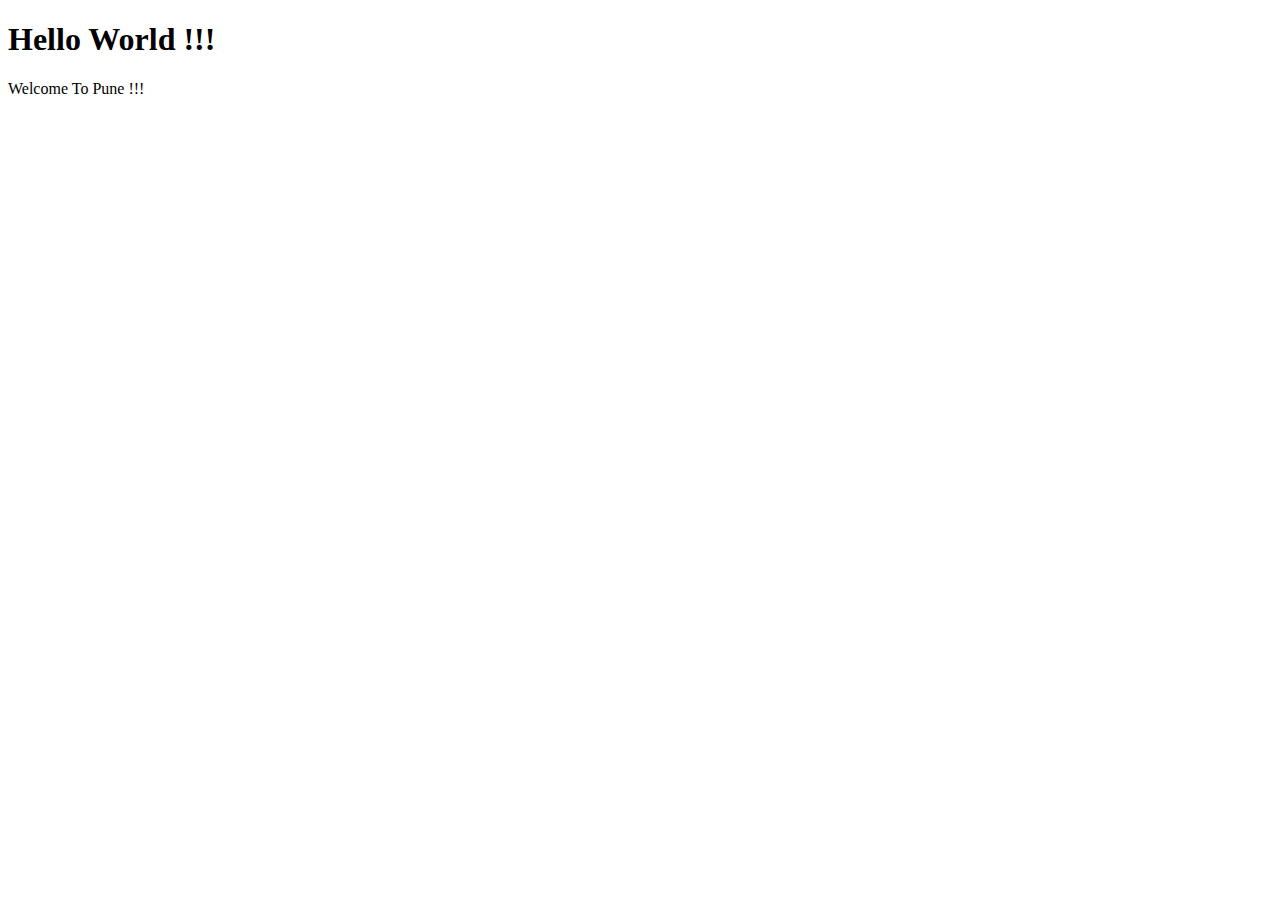
<file: index.html>
<!DOCTYPE html>
<html lang="en">
<head>
    <meta charset="UTF-8">
    <meta name="viewport" content="width=device-width, initial-scale=1.0">
    <title>Student Managemnt Software</title>
    <script>
        function buttonClick(inputStr){
            alert(inputStr);
        }
    </script>
</head>
<body>
    <h1>Hello World !!!</h1>
    <p id="firstPara"></p>

    <script src="array-test.js"></script>
    <script src="number-test.js"></script>
    <script src="date-test.js"></script>
    <script src="string-test.js"></script>
</body>
</html>
</file>
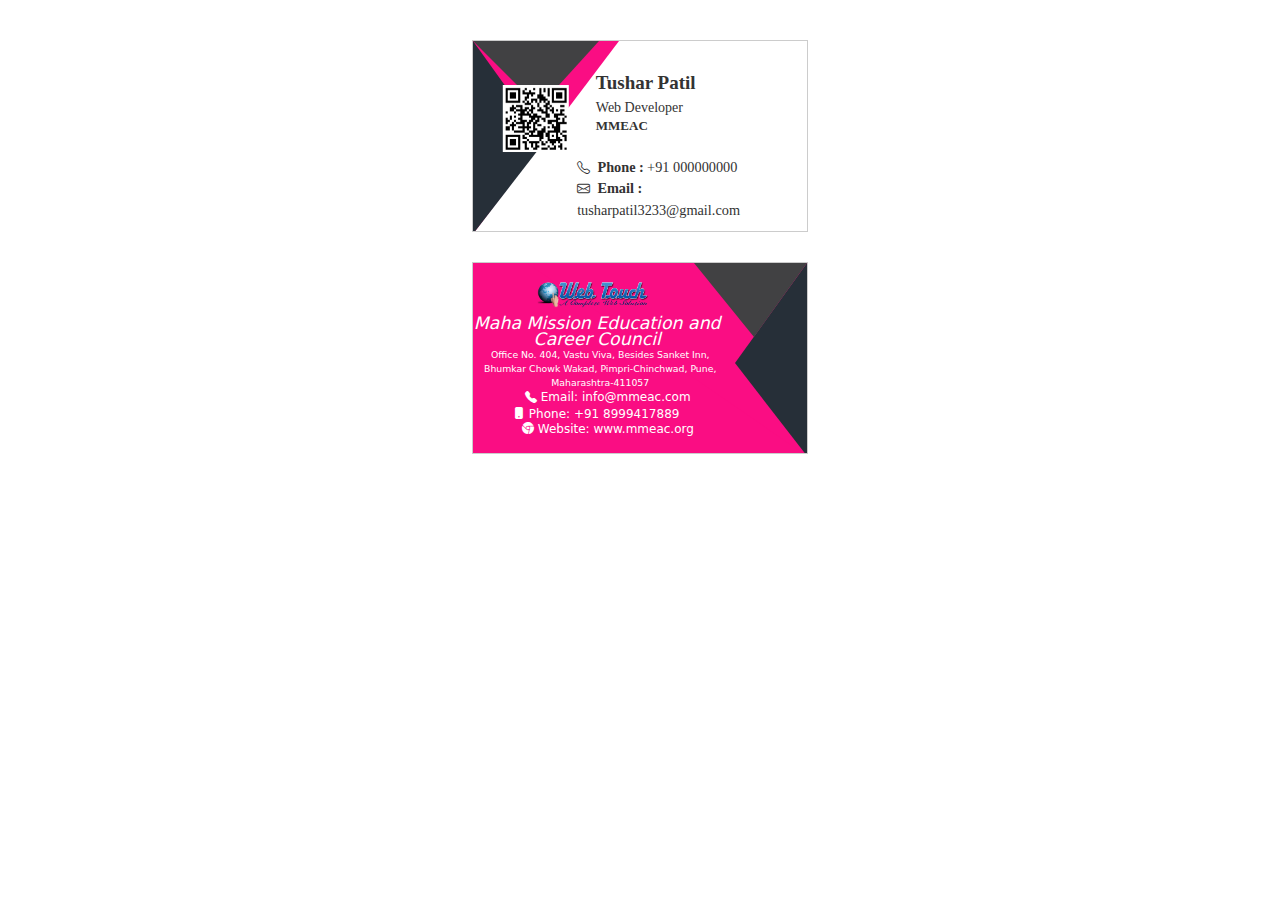
<file: visiting card/index.html>
<!DOCTYPE html>
<html lang="en">
  <head>
    <meta charset="UTF-8" />
    <meta name="viewport" content="width=device-width, initial-scale=1.0" />
    <link rel="stylesheet" type="text/css" href="./CSS/styles.css" />
    <title>Visiting Card</title>
    <link rel="stylesheet" href="https://maxcdn.bootstrapcdn.com/bootstrap/3.3.7/css/bootstrap.min.css">
	  <link rel="stylesheet" href="https://cdnjs.cloudflare.com/ajax/libs/font-awesome/4.7.0/css/font-awesome.min.css">

    <link rel="stylesheet" href="https://maxcdn.bootstrapcdn.com/bootstrap/3.3.7/css/bootstrap.min.css">
     <!-- Bootstrap CSS -->
     <link rel="stylesheet" href="https://cdn.jsdelivr.net/npm/bootstrap@5.0.2/dist/css/bootstrap.min.css">
     <!-- Bootstrap Font Icon CSS -->
     <link rel="stylesheet" href="https://cdn.jsdelivr.net/npm/bootstrap-icons@1.5.0/font/bootstrap-icons.css">
 
  </head>

  <body>
    <center style="padding-top: 40px">
        <div class="card-wrapper card-front">
            <!-- Card Background -->
            <div class="card1-background">
              <div class="left-big"></div>
              <div class="left-mid"></div>
              <div class="left-small"></div>
            </div>
    
            <!-- Content of Visiting Card -->
            <div class="card1-content">
              <div class="party-name">Tushar Patil</div>
              <div class="party-job-title">Web Developer</div>
              <div class="company">MMEAC</div>
    
              <!-- Additional Contact Information -->
              <div class="qr-code">
                <img src="./IMG/qr.png" class="qr-img">
              </div>
    
              <div class="party-phone">
                <i class="bi bi-telephone"></i>
                <span class="party-phone-lable">Phone :</span>
                <span class="party-phone-number">+91 000000000</span>
              </div>
    
              <div class="party-email">
                <i class="bi bi-envelope"></i>
                <span class="party-email-lable">Email  :</span>
                <span class="party-email-address">tusharpatil3233@gmail.com</span>
              </div>
            </div>
          </div>
    
          <br /><br />
    
          <div class="card-wrapper card-back">
            <!-- Card Background -->
            <div class="card2-background">
              <div class="Right-big"></div>
              <div class="Right-mid"></div>
              <div class="Right-small"></div>
            </div>
            <div class="card2-content">
              <div class="org-logo">
                <img class="org-logo-img" height="25px" src="./IMG/org-logo.png" />
              </div>
              <div class="org-name">
                Maha Mission Education and Career Council
              </div>
              <address class="org-address">
                <span class="org-address-line-1">Office No. 404, Vastu Viva,</span>
                <span class="org-address-line-2">Besides Sanket Inn, Bhumkar Chowk</span>
                <span class="org-address-location">Wakad, </span><span class="org-address-area">Pimpri-Chinchwad, </span><span class="org-address-city">Pune, </span><span class="org-address-area">Maharashtra</span><span class="org-address-pincode">-411057</span>
              </address>
              <div class="org-email">
                <i class="bi bi-telephone-fill"></i>
                <span class="org-email-lable">Email:</span>
                <span class="org-email-address">info@mmeac.com</span>
              </div>
              <div class="org-phone">
                <i class="bi bi-phone-fill"></i>
                <span class="org-phone-lable">Phone:</span>
                <span class="org-phone-number">+91 8999417889</span>
              </div>
              <div class="org-website">
                <i class="bi bi-browser-chrome"></i>
                <span class="org-website-lable">Website:</span>
                <span class="org-website-address">www.mmeac.org</span>
              </div>
            </div>
          </div>
    </center>
  </body>
</html>
</file>
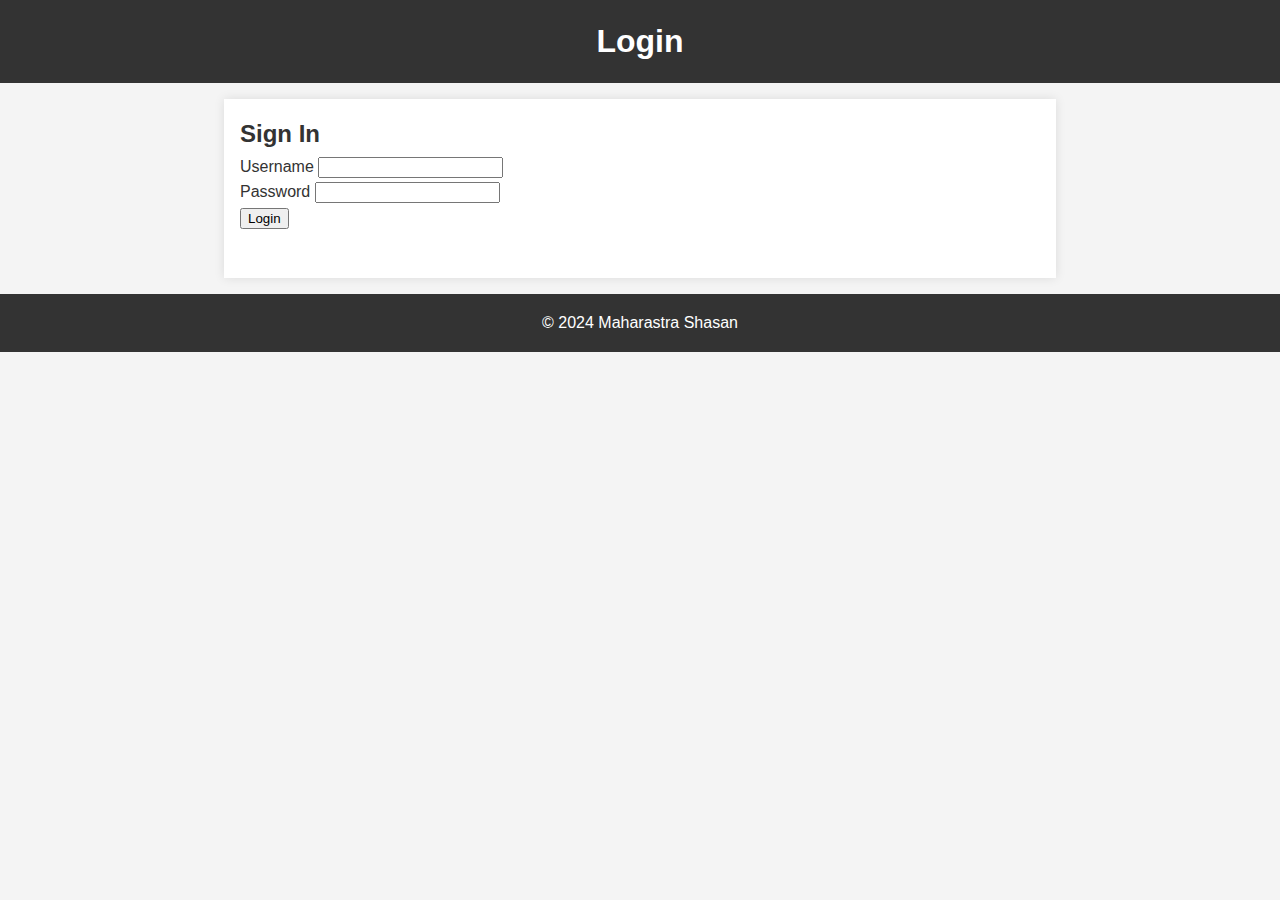
<file: Login.html>
<!DOCTYPE html>
<html lang="en">
<head>
    <meta charset="UTF-8">
    <meta name="viewport" content="width=device-width, initial-scale=1.0">
    <title>Login Page</title>
    <link rel="stylesheet" href="styles.css">
</head>
<body>
    <header>
        <h1>Login</h1>
    </header>
    <main>
        <section class="login-form">
            <h2>Sign In</h2>
            <form action="submit_login.php" method="post">
                <label for="username">Username</label>
                <input type="text" id="username" name="username" required>
                <br>
                <label for="password">Password</label>
                <input type="password" id="password" name="password" required>
                <br>
                <button type="submit">Login</button>
            </form>
        </section>
    </main>
    <footer>
        <p>&copy; 2024 Maharastra Shasan</p>
    </footer>
</body>
</html>
</file>
<file: visiting card/CSS/styles.css>
body {
    font-family: 'Arial', sans-serif;
}

.card-wrapper {
    position: relative;
    width: 88.9mm;
    height: 50.8mm;
    background-color: #ffffff;
    border: 1px solid #ccc;
    overflow: hidden;
}

.card1-background {
    /* Customize background styling as needed */
    background-color: #ffffff;
    height: 100%;
}

.left-big{
    width: 0;
    height: 0;
    border-top: 145pt solid #fa0d83;
    border-right: 110pt solid transparent;
    position: absolute;
  }
  .left-small{
    width: 0;
    height: 0;
    border-top: 50pt solid #414143;
    border-left: 50pt solid transparent;
    border-right: 45pt solid transparent;
    position: absolute;
  }
  .left-mid{
    width: 0;
    height: 0;
    border-left: 54pt solid #262F38;
    border-top: 75pt solid transparent;
    border-bottom: 70pt solid transparent;
    position: absolute;
  }

.card1-content
{
    margin-left: 23px;
    position: absolute;
    top: 50%;
    left: 50%;
    margin-top: 7pt;
    transform: translate(-30%, -50%);
    text-align: start;
    color: #333;
}

  .party-name
  {
    font-family: "Roboto Slab", serif;
    font-optical-sizing: auto;
    font-weight: 100;
    font-style: inherit;
    width: 168pt;
    font-size: 1.9em;
    font-weight: bold; 
  }

  .party-job-title
  {
    font-family: serif;
    font-optical-sizing: auto;
    font-size: 1.4em;
    margin-top: -1pt;
  }

  .qr-img
  {
    max-width: 21%;
    height: auto;
  }

  .qr-code
  {
    top: 12pt;
    left: -70pt;
    position: absolute;
  }
  
  .company
  {
    font-weight: 700;
    font-size: 1.0em;
    font-family: "Roboto Slab", serif;
    font-size: 1.3em;
    margin-top: -1pt;
  }

 .party-phone
 {
  font-weight: bolder;
    font-family: "Roboto Slab", serif;
    font-size: 1.3em;
    margin-top: 16pt;
    position: relative;
    top: 0pt;
    left: -14pt;
 }

 .party-email
 {
  font-weight: bolder;
    font-family: "Roboto Slab", serif;
    font-size: 1.3em;
    position: relative;
    top: 0pt;
    left: -14pt;
 }

  .party-phone-lable
  {
    font-family: "Roboto Slab", serif;
      font-size: 1.1em;
      margin-top: -1pt;
      padding-left: 3pt;
      
  }
  
  .party-phone-number
  {
    font-weight: normal;
      font-family: "Roboto Slab", serif;
      font-size: 1.1em;
      margin-top: -1pt;
      
  }
  
  .party-email-lable
  {
    font-family: "Roboto Slab", serif;
      font-size: 1.1em;
      margin-top: -1pt;
      padding-left: 3pt;
  }
  
  .party-email-address
  {
    font-weight: normal;
    font-family: "Roboto Slab", serif;
    font-size: 1.1em;
    margin-top: -1pt;
    
  }

  .card2-background
  {
    background-color: #fa0d83;
    height: 100%;
  }

  .Right-big
  {
    width: 10;
    height: 10;
    border-top: 145pt solid #fa0d83;
    border-left: 210pt solid transparent;
    position: absolute;
    right: 0;
  }

  .Right-mid
  {
    width: 0;
    height: 0;
    border-right: 54pt solid #262F38;
    border-top: 75pt solid transparent;
    border-bottom: 70pt solid transparent;
    position: absolute;
    right: 0;
  }

  .Right-small
  {
    width: 0;
    height: 0;
    border-top: 56pt solid #414143;
    border-left: 45pt solid transparent;
    border-right: 40pt solid transparent;
    position: absolute;
    right: 0;
  }

  .card2-content
  {
    position: absolute;
    top: 50%;
    left: 20%;
    transform: translate(-30%, -50%);
    text-align: center;
    color: #ffffff;
  }

  .org-logo-img
  {
    position: relative;
    top: -22pt;
    left: 0pt;
  }

  .org-name
  {
    line-height: 94%;
    text-align-last: inherit;
    position: relative;
    top: -16pt;
    left: 3pt;
    font-style: oblique;
    font-size: 13pt;
  }

  .org-address
  {
    position: absolute;
    top: 28pt;
    left: 14px;
    font-style: normal;
    font-size: 7pt;
  }



  .org-email
  {
    position: absolute;
    top: 58pt;
    left: 49pt;
    font-style: normal;
    font-size: 9pt;
  }
  
  .org-phone
  {
    position: relative;
    top: 27pt;
    left: 3px;
    font-style: normal;
    font-size: 9pt;
  }

  .org-website
  {
    position: relative;
    top: 25pt;
    left: 11pt;
    font-style: normal;
    font-size: 9pt;
  }
</file>
<file: styles.css>
/* Reset some default browser styles */
body, h1, h2, p, ul form {
    margin: 0;
    padding: 0;
}

body {
    font-family: Arial, sans-serif;
    line-height: 1.6;
    color: #333;
    background-color: #f4f4f4;
}

header {
    background-color: #333;
    color: #fff;
    padding: 1em 0;
    text-align: center;
}

nav {
    background-color: #444;
}

nav ul {
    list-style: none;
    display: flex;
    justify-content: center;
    padding: 0;
}

nav ul li {
    margin: 0 1em;
}

nav ul li a {
    color: #fff;
    text-decoration: none;
    padding: 0.5em 1em;
    display: flex;
    align-items: center;
}

nav ul li a img {
    width: 20px; /* Adjust size as needed */
    height: 20px; /* Adjust size as needed */
    margin-right: 0.5em;
}

nav ul li a:hover {
    background-color: #555;
}

main {
    padding: 1em;
    max-width: 800px;
    margin: 1em auto;
    background-color: #fff;
    box-shadow: 0 0 10px rgba(0,0,0,0.1);
}

section {
    margin-bottom: 2em;
}

footer {
    text-align: center;
    padding: 1em 0;
    background-color: #333;
    color: #fff;
}
.registration-form {
    background-color: #fff;
    padding: 2em;
    box-shadow: 0 0 10px rgba(0,0,0,0.1);
    border-radius: 8px;
    max-width: 400px;
    width: 100%;
}

.registration-form h2 {
    margin-bottom: 1em;
    text-align: center;
}

.registration-form label {
    display: block;
    margin-bottom: 0.5em;
    color: #333;
}

.registration-form input {
    width: 100%;
    padding: 0.5em;
    margin-bottom: 1em;
    border: 1px solid #ccc;
    border-radius: 4px;
}

.registration-form button {
    width: 100%;
    padding: 0.7em;
    border: none;
    background-color: #333;
    color: #fff;
    border-radius: 4px;
    font-size: 1em;
    cursor: pointer;
}

.registration-form button:hover {
    background-color: #555;
}

footer p {
    margin: 0;
}
</file>
